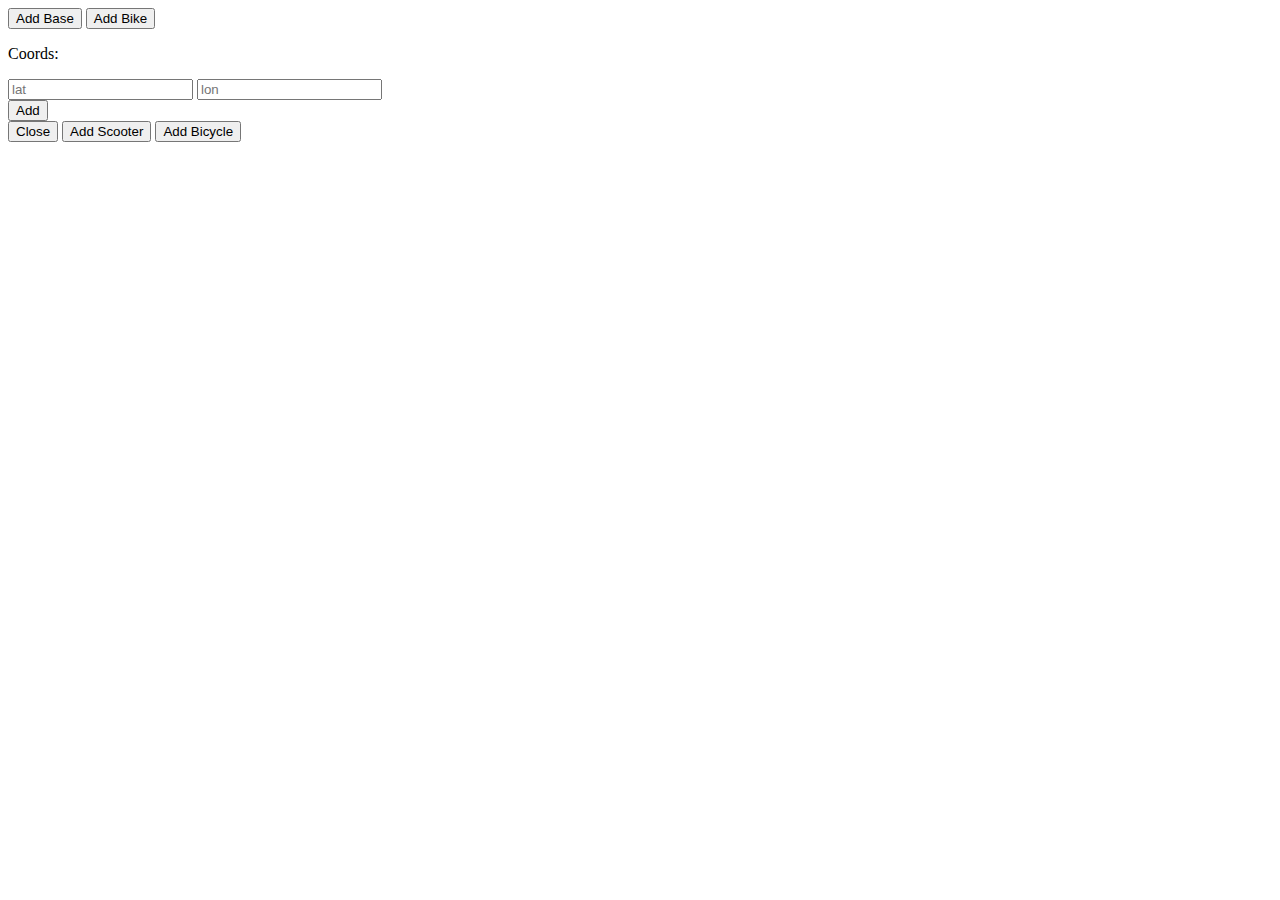
<file: src/main/resources/templates/admin.html>
<!DOCTYPE html>
<html xmlns:th="http://www.thymeleaf.org"
      xmlns:layout="http://www.ultraq.net.nz/thymeleaf/layout"
      layout:decorate="~{layout/dashboard}">
<head>
    <meta charset="UTF-8">
    <meta name="viewport" content="width=device-width, initial-scale=1.0">
    <title>CLIENT Dashboard</title>
    <div layout:include="~{layout/dashboard :: head}"></div>
</head>
<body>
    <!--CONTENEDOR DE AÑADIR FONDOS-->
    <div layout:fragment="addFunds">
        <button onclick="showCoordsInput()" class="text-white pt-2 pb-2 border-2 pl-10 pr-10 border-white border-dashed rounded-2xl
                    hover:text-blue-400 hover:cursor-pointer">Add Base</button>
        <button onclick="" class="text-white pt-2 pb-2 border-2 pl-10 pr-10 border-white border-dashed rounded-2xl
                    hover:text-blue-400 hover:cursor-pointer">Add Bike</button>
    </div>
    <!--CONTENEDOR DE INPUT DE COORDENADAS-->
    <div layout:fragment="balance">
        <div id="coordsInput" class="flex w-xs justify-between pt-3 pb-2 hidden opacity-0 transition-opacity duration-500">
            <p class="text-white">Coords: </p>
            <input class="w-30 text-white" type="number" id="lat-coord" placeholder="lat">
            <input class="w-30 text-white" type="number" id="lon-coord" placeholder="lon">
        </div>
    </div>
        <!--CONTENEDOR DE BOTON DE AGREGAR BASE-->
     <div layout:fragment="addCoords" id="coordsButton" class="flex w-xs justify-center hidden opacity-0 transition-opacity duration-500">
            <button onclick="addBase()" class="border border-2 border-dashed border-white text-white pl-4 pr-4 
                            rounded-2xl hover:text-blue-400 hover:cursor-pointer" id="sendCoords">Add</button>
    </div>
    <!--CONTENEDOR DE AGREGAR VEHICULO-->
    <div layout:fragment="close-addVehicle" class="flex flex-col items-center">
        <button onclick="hideBaseOverlay()" class="mt-6 mb-5 px-4 py-2 bg-white text-black rounded hover:bg-blue-400 hover:cursor-pointer">Close</button>
        <button onclick="addScooter()" class="text-white pt-2 pb-2 mb-3 border-2 pl-10 pr-10 border-white border-dashed rounded-2xl
                            hover:text-blue-400 hover:cursor-pointer">Add Scooter</button>
        <button onclick="addBicycle()" class="text-white pt-2 pb-2 border-2 pl-10 pr-10 border-white border-dashed rounded-2xl
                            hover:text-blue-400 hover:cursor-pointer">Add Bicycle</button>
    </div>

</body>
</html>
</file>
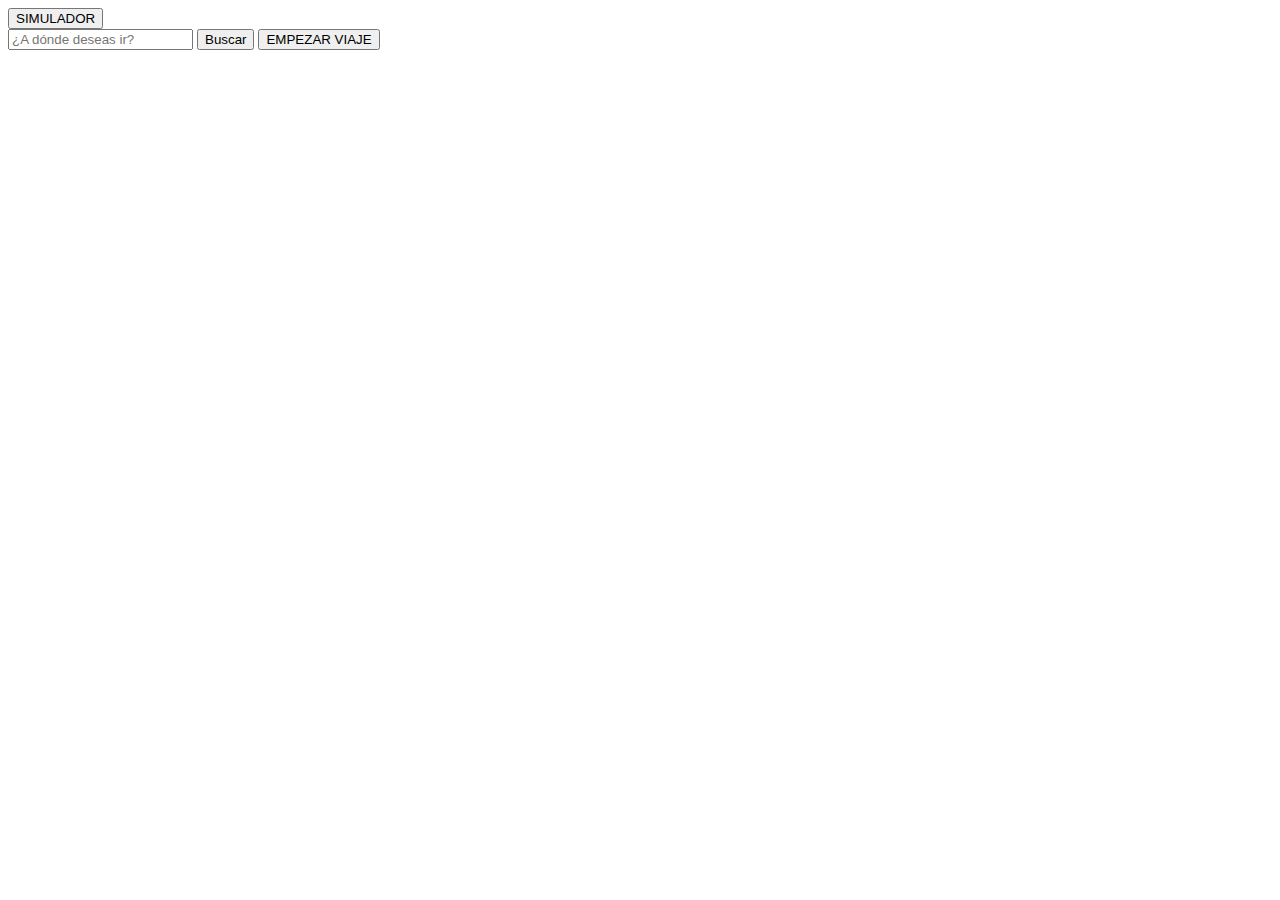
<file: src/main/resources/templates/client.html>
<!DOCTYPE html>
<html xmlns:th="http://www.thymeleaf.org"
      xmlns:layout="http://www.ultraq.net.nz/thymeleaf/layout"
      layout:decorate="~{layout/dashboard}">
<head>
    <meta charset="UTF-8">
    <meta name="viewport" content="width=device-width, initial-scale=1.0">
    <title>CLIENT Dashboard</title>
    <div layout:include="~{layout/dashboard :: head}"></div>
</head>
<body>
    <div layout:fragment="simulator">

       <button id="viajarBtn" class="text-white pt-2 pb-2 border-2 pl-10 pr-10 mt-5 border-white border-dashed rounded-2xl
                            hover:text-blue-400 hover:cursor-pointer">SIMULADOR</button>

        <div id="busquedaContainer" class="mt-5 flex flex-col items-center hidden">
            <input type="text" id="destinoInput" placeholder="¿A dónde deseas ir?" class="border px-2 py-1 w-64">
            <button id="buscarBtn" class="mt-6 px-4 py-2 bg-white text-black rounded hover:bg-blue-400 hover:cursor-pointer">Buscar</button>
            <button onclick="vehicleUsageSimulator()" class="text-white pt-2 pb-2 border-2 pl-10 pr-10 mt-5 border-white border-dashed rounded-2xl
                            hover:text-blue-400 hover:cursor-pointer">EMPEZAR VIAJE</button>
        </div>
    </div>

</body>
</html>
</file>
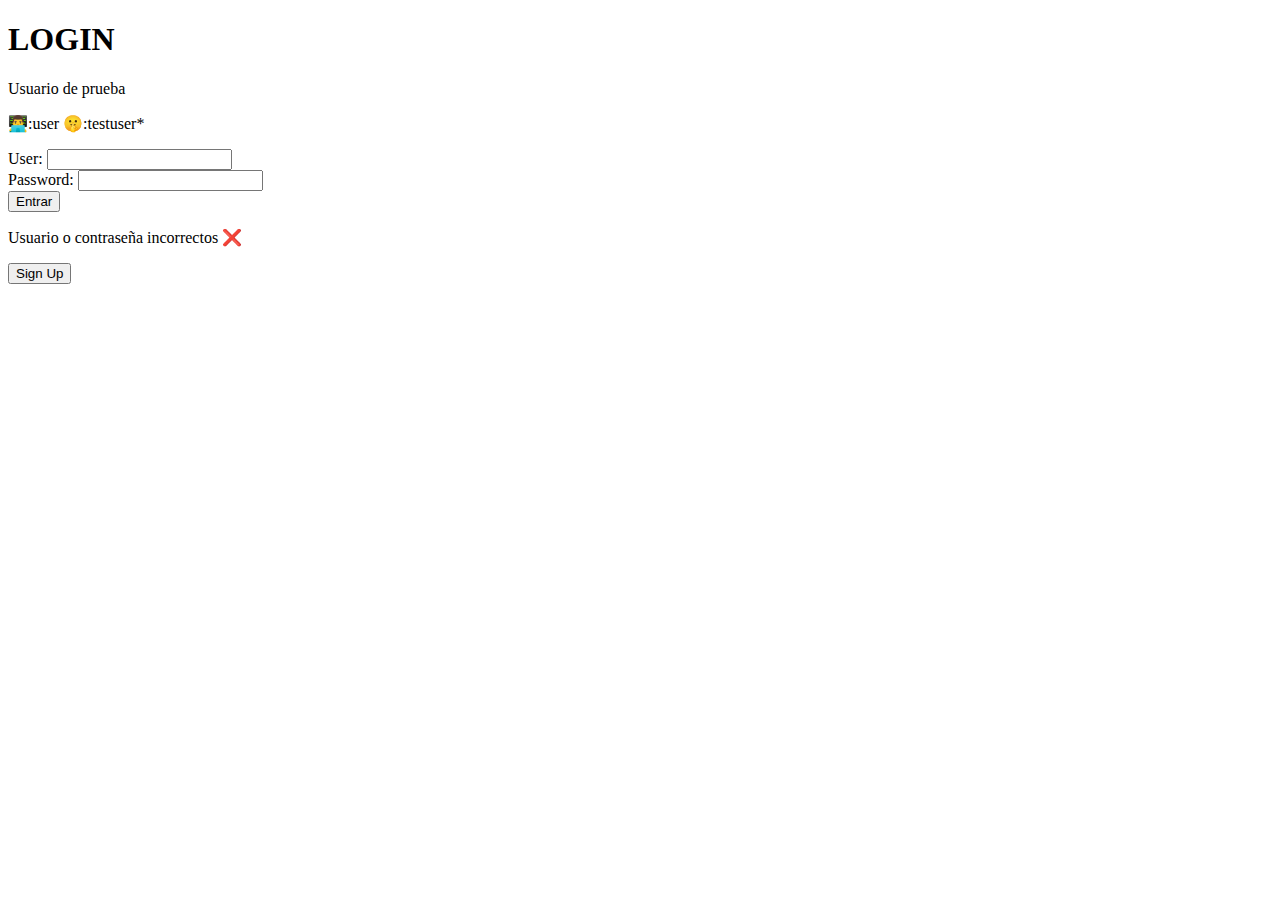
<file: src/main/resources/templates/login.html>
<!DOCTYPE html>
<html xmlns:th="http://www.thymeleaf.org"
      xmlns:layout="http://www.ultraq.net.nz/thymeleaf/layout"
      layout:decorate="~{layout/base}">
<head>
    <title>Login</title>
</head>
<body>
    <section layout:fragment="content">
        <div class="flex flex-col items-center pt-5">
            <h1 class="text-2xl font-bold pb-2">LOGIN</h1>
            <p class="font-semibold text-lg pb-2">Usuario de prueba</p>
            <p class="pb-2 font-semibold">👨‍💻:user 🤫:testuser*</p>

        </div>
        <div class="flex flex-col grow h-screen items-center">
             <form th:action="@{/login}" method="post" th:object="${loginForm}">
                <div class="flex flex-col font-bold">
                    <label>User:</label>
                    <input class="border-2 border-solid rounded-xl" type="text" th:field="*{username}" required />
                </div>
                <div class="flex flex-col font-bold">
                    <label>Password:</label>
                    <input class="border-2 border-solid rounded-xl" type="password" th:field="*{password}" required />
                </div>
                <div class="flex justify-center pt-5">
                    <button class="bg-black text-white hover:text-black hover:bg-white hover:cursor-pointer
                         rounded-xl pr-3 pl-3 text-xl" type="submit">Entrar</button>
                </div>
            </form>
            <p th:if="${param.error}" class="text-red-600 pt-5">Usuario o contraseña incorrectos ❌</p>
            <a href="/register"><button class="bg-black text-white hover:text-black hover:bg-white hover:cursor-pointer
                         rounded-xl pr-3 pl-3 mt-5 text-xl" type="button">Sign Up</button></a>
        </div>
    </section>
</body>
</html>
</file>
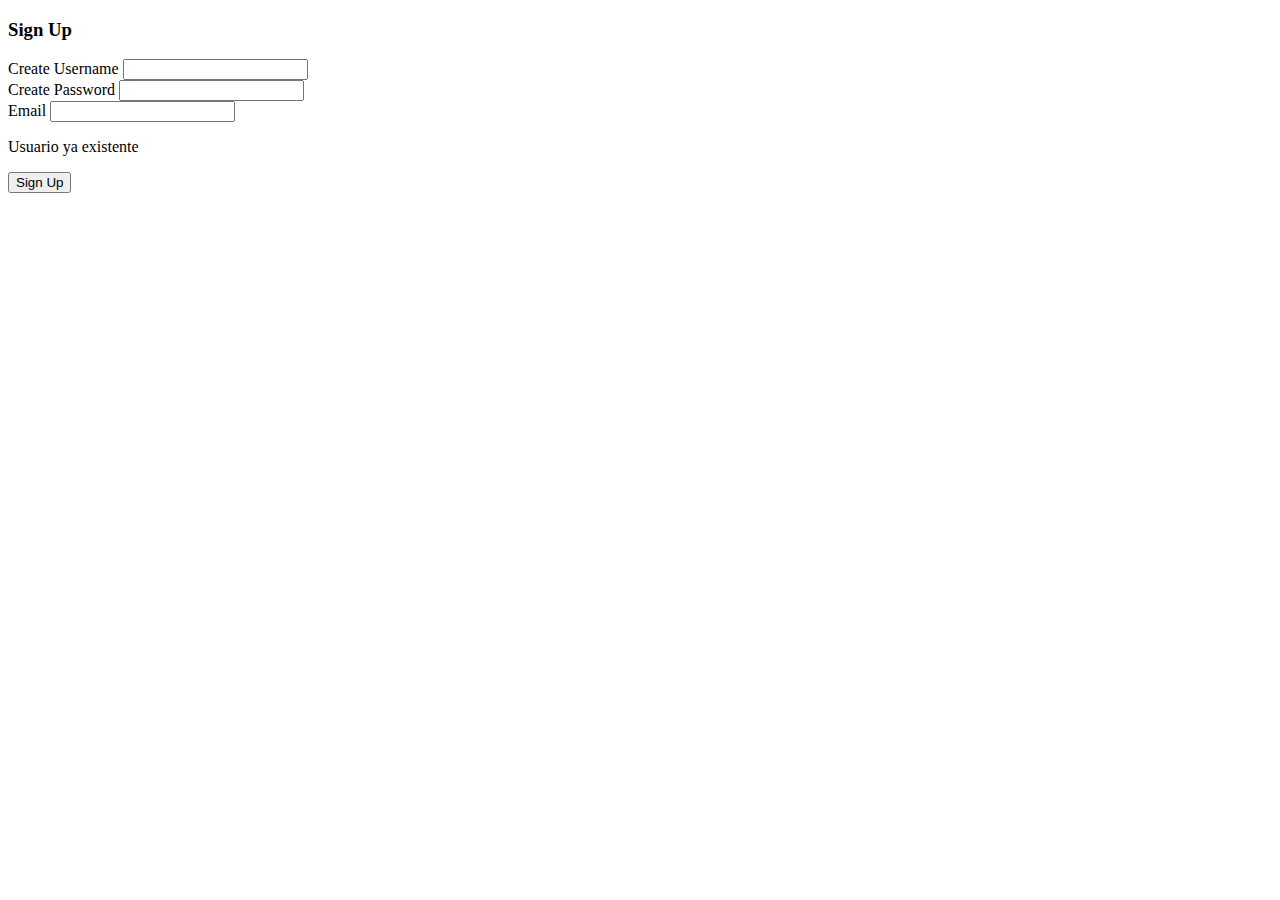
<file: src/main/resources/templates/register.html>
<!DOCTYPE html>
<html xmlns:th="http://www.thymeleaf.org"
      xmlns:layout="http://www.ultraq.net.nz/thymeleaf/layout"
      layout:decorate="~{layout/base}">
<head>
    <title>Register</title>
</head>
<body>
    <section layout:fragment="content">
        <div class="flex justify-center pt-5 pb-2">
            <h3 class="text-2xl font-bold">Sign Up</h3>
        </div>
        <div class="flex flex-col grow h-screen items-center">
            <form th:action="@{/register}" method="post" class="gap-1.5">
                <div class="flex flex-col font-bold">
                    <label>Create Username</label>
                    <input class="border-2 border-solid rounded-2xl" type="text" name="username" required />
                </div>
                <div class="flex flex-col font-bold">
                    <label>Create Password</label>
                    <input class="border-2 border-solid rounded-2xl" type="password" name="password" required />
                </div>
                <div class="flex flex-col font-bold">
                    <label>Email</label>
                    <input class="border-2 border-solid rounded-2xl" type="email" name="email" required />
                </div>
                <div class="flex justify-center pt-5" th:if="${param.error}">
                    <p class="text-red-600">Usuario ya existente</p>
                </div>
                <div class="flex justify-center pt-5">
                    <button class="bg-black text-white hover:text-black hover:bg-white hover:cursor-pointer
                         rounded-xl pr-3 pl-3 text-xl" type="submit">Sign Up</button>
                </div>
            </form>
        </div>
    </section>
    
</body>
</html>
</file>
